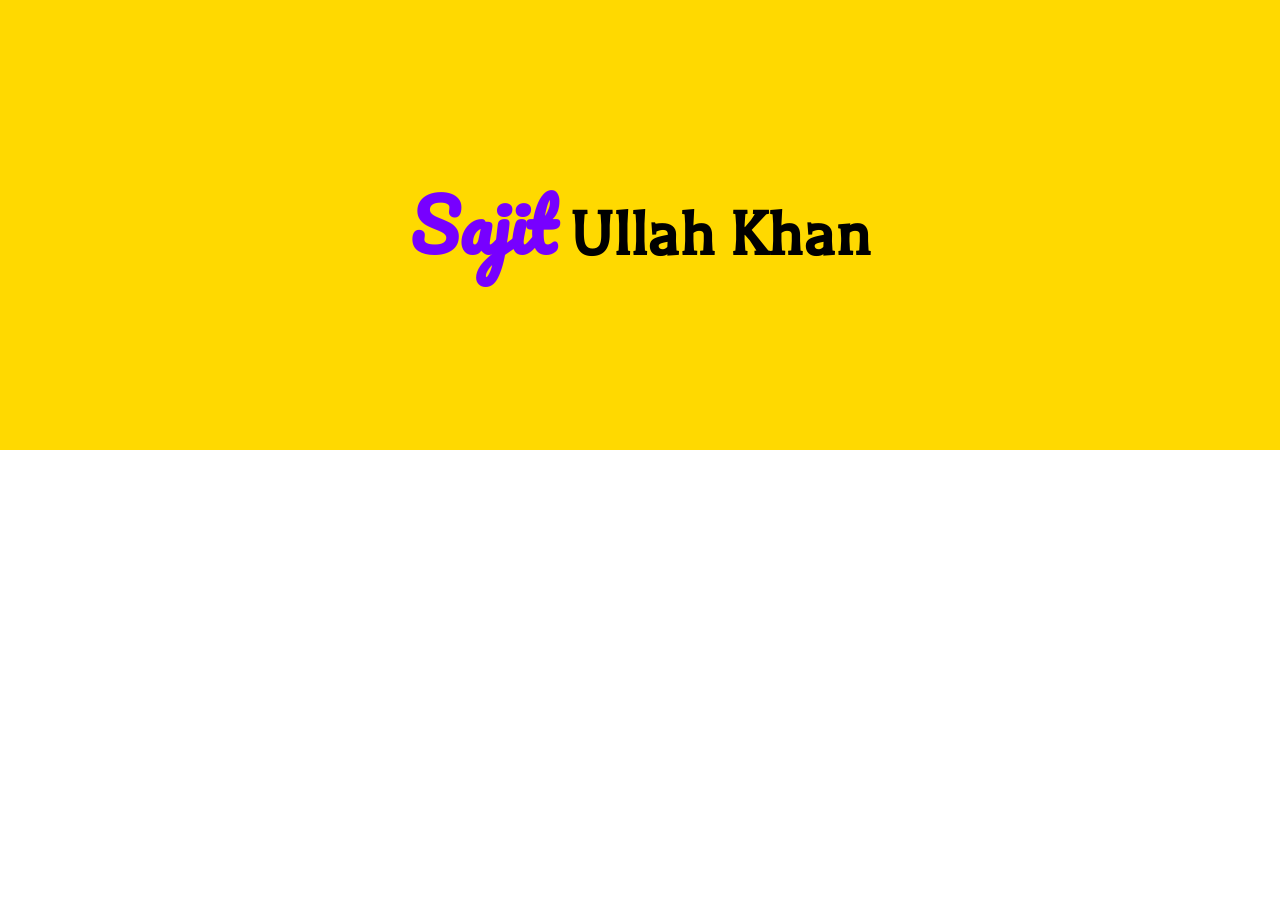
<file: index.html>
<!DOCTYPE html>
<html lang="en">

<head>
    <meta charset="UTF-8">
    <meta name="viewport" content="width=device-width, initial-scale=1.0">
    <title>Header</title>
    <link href="https://fonts.googleapis.com/css2?family=Lobster&family=Pacifico&display=swap" rel="stylesheet">
    <link href="https://fonts.googleapis.com/css2?family=Balthazar&family=Lobster&family=Pacifico&display=swap" rel="stylesheet">
    <link href="https://fonts.googleapis.com/css2?family=Balthazar&family=Dancing+Script:wght@700&family=Lobster&family=Pacifico&display=swap" rel="stylesheet">
    <link rel="stylesheet" href="header.css">
</head>

<body>
    <header id="head">
        <div id="right" class="side">
            <h1 class="text">
                <span class="fancy">Sajit</span> Ullah Khan
            </h1>
        </div>
        <div id="left" class="side">
            <h1 class="text">
                <span class="fancy">Sifat</span> Ullah Khan
            </h1>
        </div>
    </header>

    <script src="script.js"></script>
</body>

</html>
</file>
<file: header.css>
* {
    margin: 0;
    padding: 0;
}

.side .text {
    color: rgb(0, 0, 0);
    font-family: 'Balthazar', serif;
    font-size: 70px;
    margin: 0px 15vmax;
    width: 70vmax;
    text-align: center;
}

.side {
    height: 50vmin;
    width: 100%;

    display: grid;
    place-items: center;

    overflow: hidden;
    position: absolute;
}

#right {
    z-index: 2;
    background-color: rgb(255, 217, 0);
}

#left {
    background-color: rgb(119, 0, 255);
}

#left>.text {
    color: white;
}

.fancy {
    font-family: 'Pacifico', cursive;
}

#left>.text .fancy {
    color: rgb(255, 196, 0);
}

#right>.text .fancy {
    color: rgb(119, 0, 255);
}

@media screen and (max-width: 850px) {
    .side .text {
        font-size: 10vw;
        margin: auto;
        width: 100vw;
    }
}
</file>
